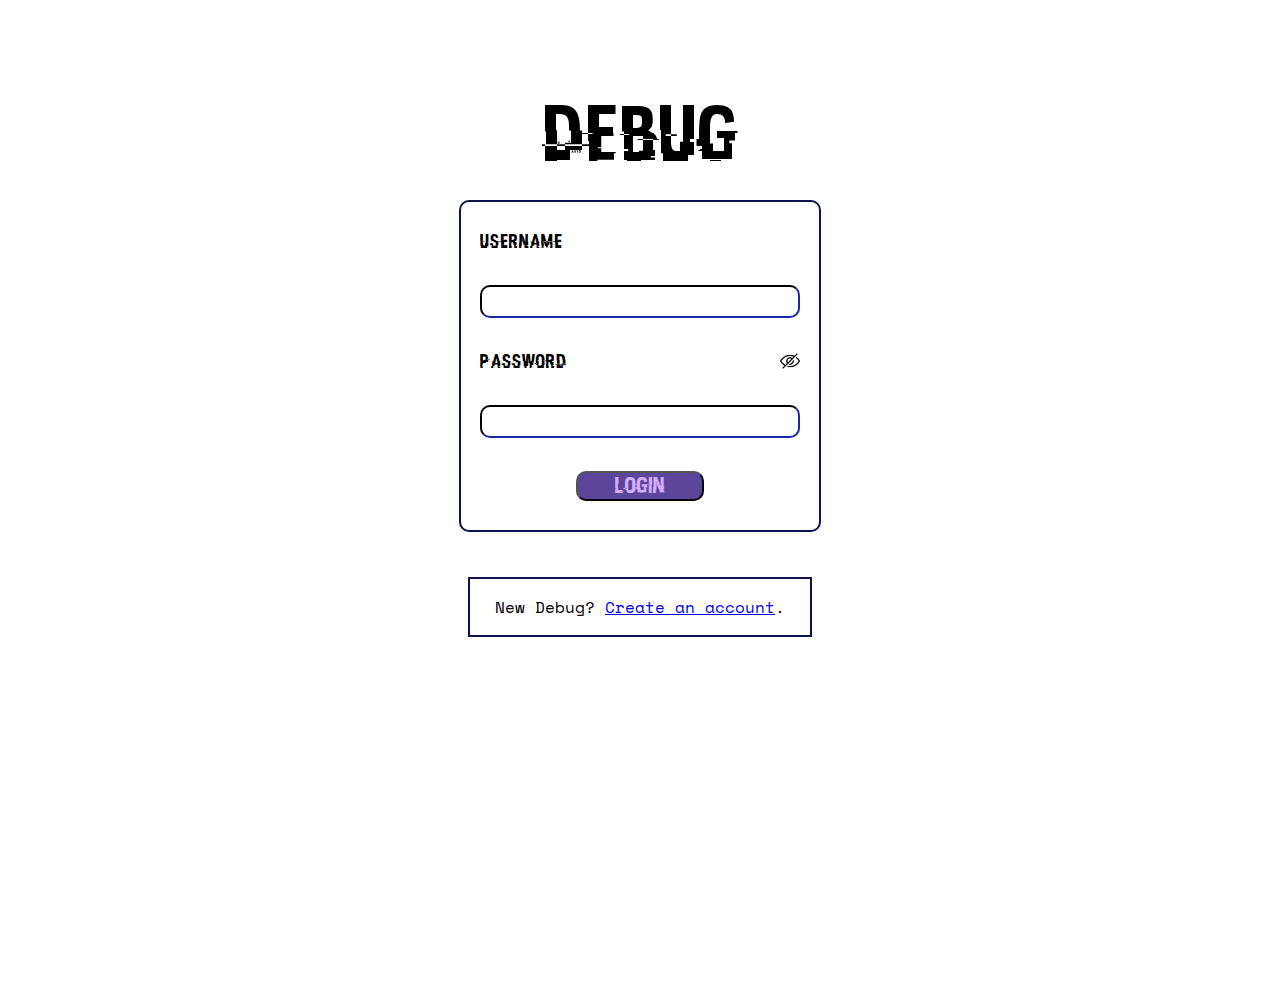
<file: index.html>
<!DOCTYPE html>
<html lang="en">
<head>
    <link rel="icon" type="image/x-icon" href="/assets/logo.jpeg">
    <meta charset="UTF-8">
    <meta http-equiv="X-UA-Compatible" content="IE=edge">
    <meta name="viewport" content="width=device-width, initial-scale=1.0">
    <title>Debug</title>
    <link rel = "stylesheet" href = "style.css">
    <script src = "script.js" defer></script>

    <!-- font links -->
    <link rel="preconnect" href="https://fonts.googleapis.com">
    <link rel="preconnect" href="https://fonts.gstatic.com" crossorigin>
    <link href="https://fonts.googleapis.com/css2?family=Space+Mono&display=swap" rel="stylesheet">
</head>
<body>
    <div class = "body-flex">
        <div class = "title">Debug</div>
        <form class = "login-box">
            <label for = "username">Username</label>
            <input type = "text" id = "username" name = "username">
            <div class = "password-div">
                <label for = "password">Password</label>
                <img src = "assets/hide.png" alt = "image not found" class = "pass-eye" onclick = "pass_fun(this)">
            </div>
            <input type = "password" id = "password" name = "password">
            <!-- <input class = "submit-btn" value = "login" onclick = "login_fun()"> -->
            <button type = "button" class = "submit-btn"  onclick = "login_fun()">Login</button>
        </form>
        <div class = "signup-box">
            <div class = "temp">New Debug? <a href = "#">Create an account</a>.  </div>
        </div>
    </div>
</body>
</html>
</file>
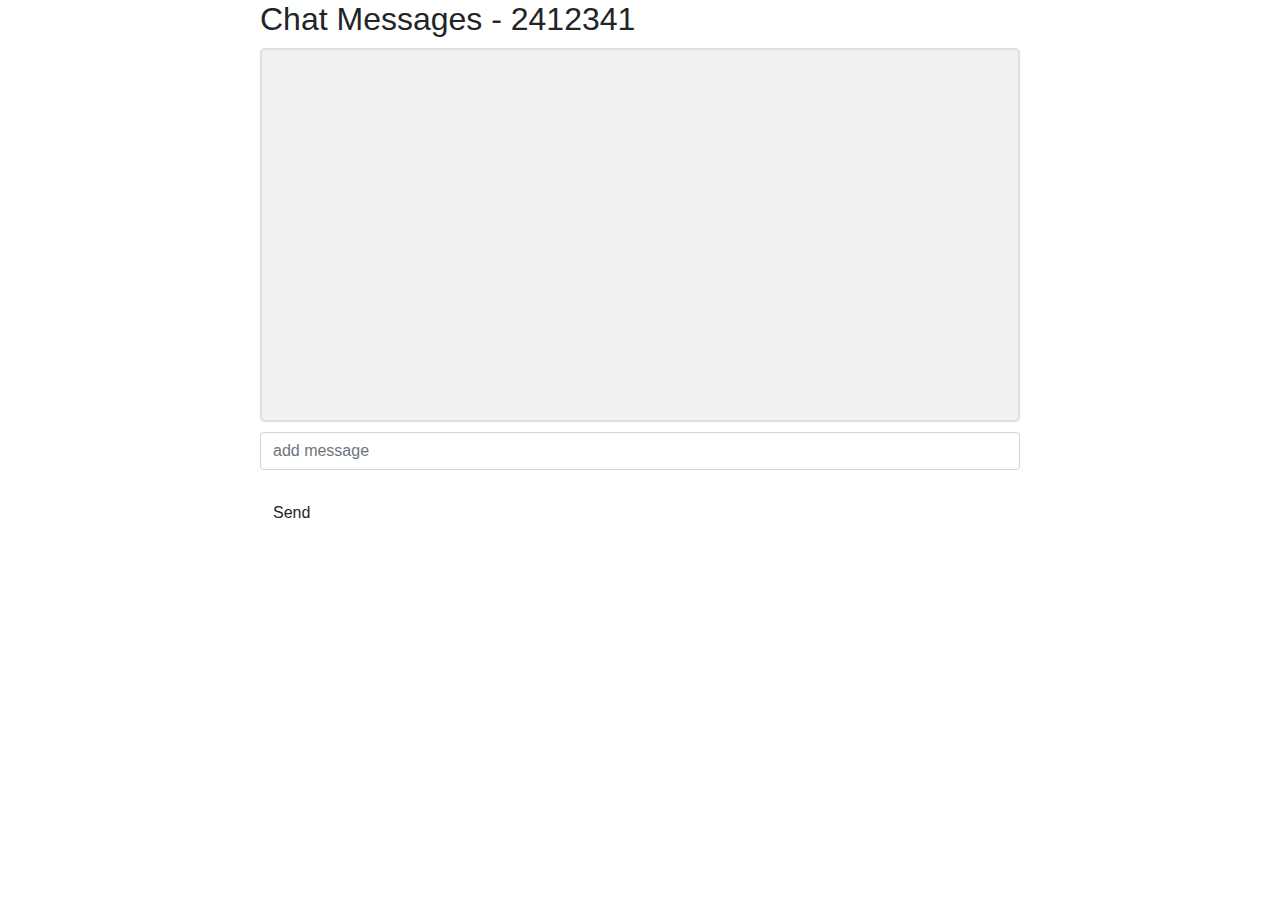
<file: chatroom/chat.html>
<!DOCTYPE html>
<html>
<head>


<meta name="viewport" content="width=device-width, initial-scale=1">
<link rel="canonical" href="https://getbootstrap.com/docs/5.3/examples/cover/">
    <link href="https://cdn.jsdelivr.net/npm/bootstrap@5.3.0-alpha1/dist/css/bootstrap.min.css" rel="stylesheet" integrity="sha384-GLhlTQ8iRABdZLl6O3oVMWSktQOp6b7In1Zl3/Jr59b6EGGoI1aFkw7cmDA6j6gD" crossorigin="anonymous">
<script src="https://cdn.jsdelivr.net/npm/bootstrap@5.3.0-alpha1/dist/js/bootstrap.bundle.min.js" integrity="sha384-w76AqPfDkMBDXo30jS1Sgez6pr3x5MlQ1ZAGC+nuZB+EYdgRZgiwxhTBTkF7CXvN" crossorigin="anonymous"></script>
<link rel="stylesheet" href="https://cdn.jsdelivr.net/npm/bootstrap@4.4.1/dist/css/bootstrap.min.css" integrity="sha384-Vkoo8x4CGsO3+Hhxv8T/Q5PaXtkKtu6ug5TOeNV6gBiFeWPGFN9MuhOf23Q9Ifjh" crossorigin="anonymous">
<link
      rel="apple-touch-icon"
      sizes="180x180"
      href="/favicon_io/apple-touch-icon.png"
    />
    <link
      rel="icon"
      type="image/png"
      sizes="32x32"
      href="/favicon_io/favicon-32x32.png"
    />
    <link
      rel="icon"
      type="image/png"
      sizes="16x16"
      href="/favicon_io/favicon-16x16.png"
    />
    <link rel="manifest" href="/favicon_io/site.webmanifest" />

<style>
body {
  margin: 0 auto;
  max-width: 800px;
  padding: 0 20px;
}

.container {
  border: 2px solid #dedede;
  background-color: #f1f1f1;
  border-radius: 5px;
  padding: 10px;
  margin: 10px 0;
}

.darker {
  border-color: #ccc;
  background-color: #ddd;
}

.container::after {
  content: "";
  clear: both;
  display: table;
}

.container img {
  float: left;
  max-width: 60px;
  width: 100%;
  margin-right: 20px;
  border-radius: 50%;
}

.container img.right {
  float: right;
  margin-left: 20px;
  margin-right:0;
}

.time-right {
  float: right;
  color: #aaa;
}

.time-left {
  float: left;
  color: #999;
}
.anyClass{
    height:350px;
    overflow-y:scroll;

}
</style>
</head>
<body>

<h2>Chat Messages - 2412341</h2>

<div class="container">
    <div class="anyClass">
  

</div>
</div>


<input type="text" class="form-control" name="usermsg" id="usermsg" placeholder="add message"><br>
<button class="btn btn-default" name="submitmsg" id="submitmsg">Send</button>



</body>
</html>
</file>
<file: style.css>
@font-face{
    font-family: "Hacked";
    src : url(Hacked-KerX.ttf);
}

*{
    padding : 0;
    margin : 0;
    
    overflow: hidden;
    font-family: 'Hacked', 'Space Mono', monospace;
}


.body-flex{
    display : flex;
    height: 100vh;
    width : 100vw;
    justify-content: flex-start;
    margin-top : 10vh;
    align-items: center;
    flex-direction: column;
}

.title{
    font-size : 5em;
    margin-bottom : 2vh;
}

.login-box{
    display : flex;
    flex-direction: column;
    border : solid 2.5px #0C134F;
    padding : 1.5em 1em;
    border-radius : 10px;
    width : 25vw;
    height: 30vh;
    justify-content: space-between;
    font-size : 1.2em;
}

.login-box input{
    font-size: .8em;
    padding : .2em;
    border-radius : 10px;
    border-color: #0C134F;
    font-family: Space Mono;
}

.password-div{
    display : flex;
    flex-direction: row;
    justify-content: space-between;
}
.pass-eye{
    height: 20px;
    width : 20px;
}
.submit-btn{
    background-color: #5C469C;
    font-size : 1.2em;
    color : #D4ADFC;
    width : 10vw;   
    border-radius : 10px;
    margin-left : 30%; 
    font-family: "Hacked";
    display: flex;
    justify-content: center;
    align-items: center;
}

.submit-btn:hover{
    background-color: #D4ADFC;
    color : #5C469C;
    transform: scale(1.1);
    transition: 300ms ease-out;
    cursor: crosshair;
    font-family: "Hacked";
}


.signup-box{
    margin-top : 5vh;
    border : solid 2px #0C134F;
    padding : 1em;
    width : 24vw;
    display: flex;
    justify-content: center;
    align-items: center;
}

.temp{
    font-family: "Space Mono";
}
.temp a{
    font-family: "Space Mono";
}
</file>
